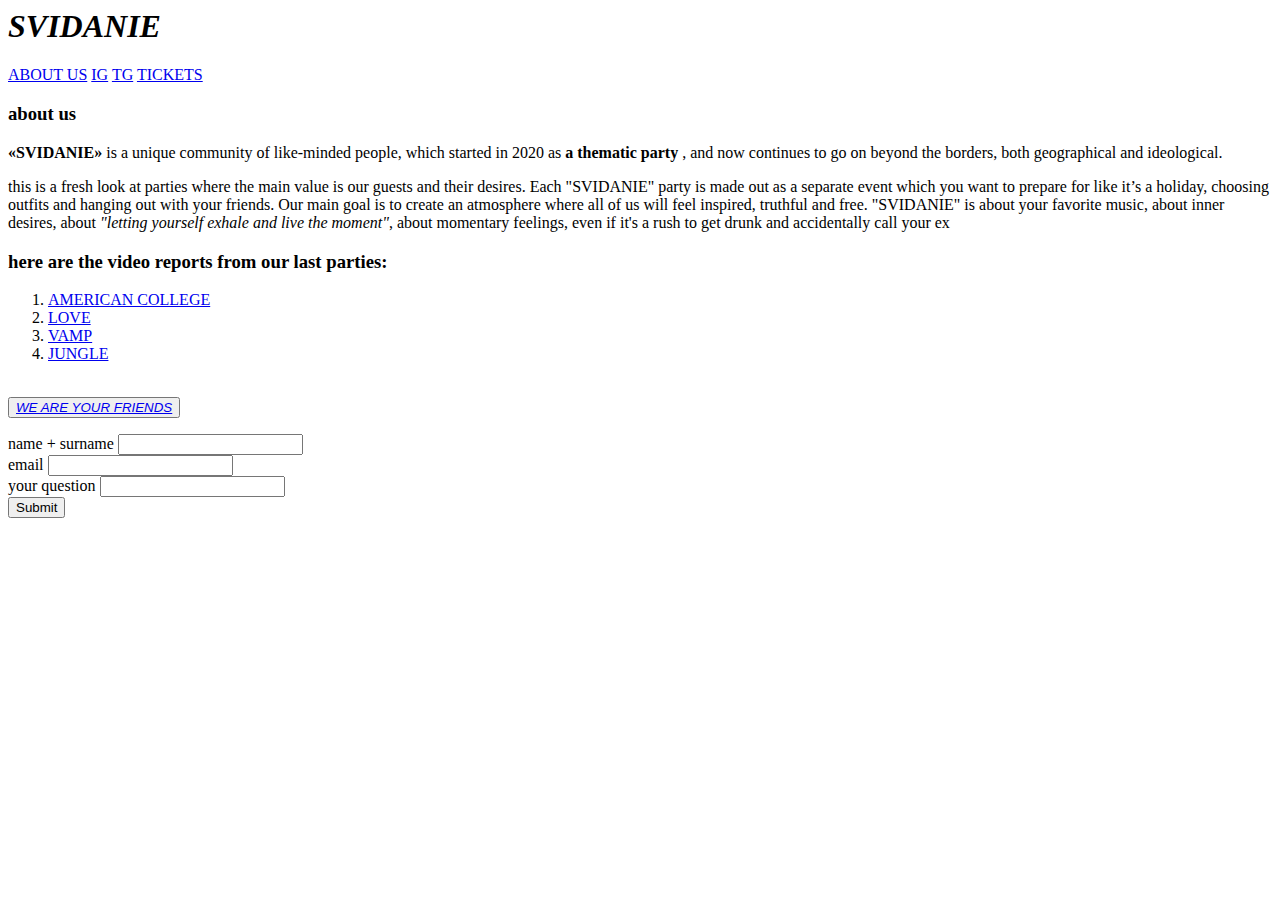
<file: index.html>
<html> 

<h1><i>SVIDANIE</i></h1>

  <nav> 
    <a href="#about">ABOUT US</a>
    <a href="https://www.instagram.com/svidaniemag/">IG</a>
    <a href="https://t.me/svidaniemag">TG</a>
    <a href="https://spb.qtickets.events/153969-vtusse-festival?utm_source=s1&utm_medium=c1&utm_campaign=r1&fbclid=PAZXh0bgNhZW0CMTEAAaY66PAmwDKVD3v8pq8MtXAMEEaDAqZaIPvwIEodhs6PIuKc4s4VduytUyo_aem_hyWsSL6XToqkHcRgc0LDxg">TICKETS</a>
  </nav>
    
<body> 
      
  <h3 id="about">about us</h3>

<p><b>«SVIDANIE»</b> is a unique community of like-minded people, which started in 2020 as  <strong> a thematic party</strong> , and now continues to go on beyond the borders, both geographical and ideological. </p>

<p>this is a fresh look at parties where the main value is our guests and their desires. Each "SVIDANIE" party is made out as a separate event which you want to prepare for like it’s a holiday, choosing outfits and hanging out with your friends. 
Our main goal is to create an atmosphere where all of us will feel inspired, truthful and free.
"SVIDANIE" is about your favorite music, about inner desires, about <em>"letting yourself exhale and live the moment"</em>, about momentary feelings, even if it's a rush to get drunk and accidentally call your ex</p>

<h3 id="video">here are the video reports from our last parties:</h3>

<ol>
<li><a href="https://www.instagram.com/p/CUVVO1nDDgI/?igshid=YmMyMTA2M2Y=">AMERICAN COLLEGE</a></li>
<li><a href="https://www.instagram.com/reel/C-peq1vNPjm/?utm_source=ig_web_button_share_sheet&igsh=MzRlODBiNWFlZA==">LOVE</a></li>
<li><a href="https://www.instagram.com/reel/CrVzAF7ruKg/?utm_source=ig_web_button_share_sheet&igsh=MzRlODBiNWFlZA==">VAMP</a></li>
<li><a href="https://www.instagram.com/reel/Ci7hwr9jz6U/?utm_source=ig_web_copy_link&igsh=MzRlODBiNWFlZA==">JUNGLE</a></li>
</ol>
       
<br>
<button><a href="https://www.instagram.com/svidaniemag/"><i>WE ARE YOUR FRIENDS</i> </a></button> <br>

<p>
<form>
<label for="t1">name + surname </label>
<input type="text" id="t1"> <br>
<label for="t2">email</label>  
<input type="text" id="t2" name="em"> <br>
<label for="t3">your question</label>
<input type="text" id="t3"> <br>
<input type="submit">
</form> 
</p>
  
</body>
</html>
</file>
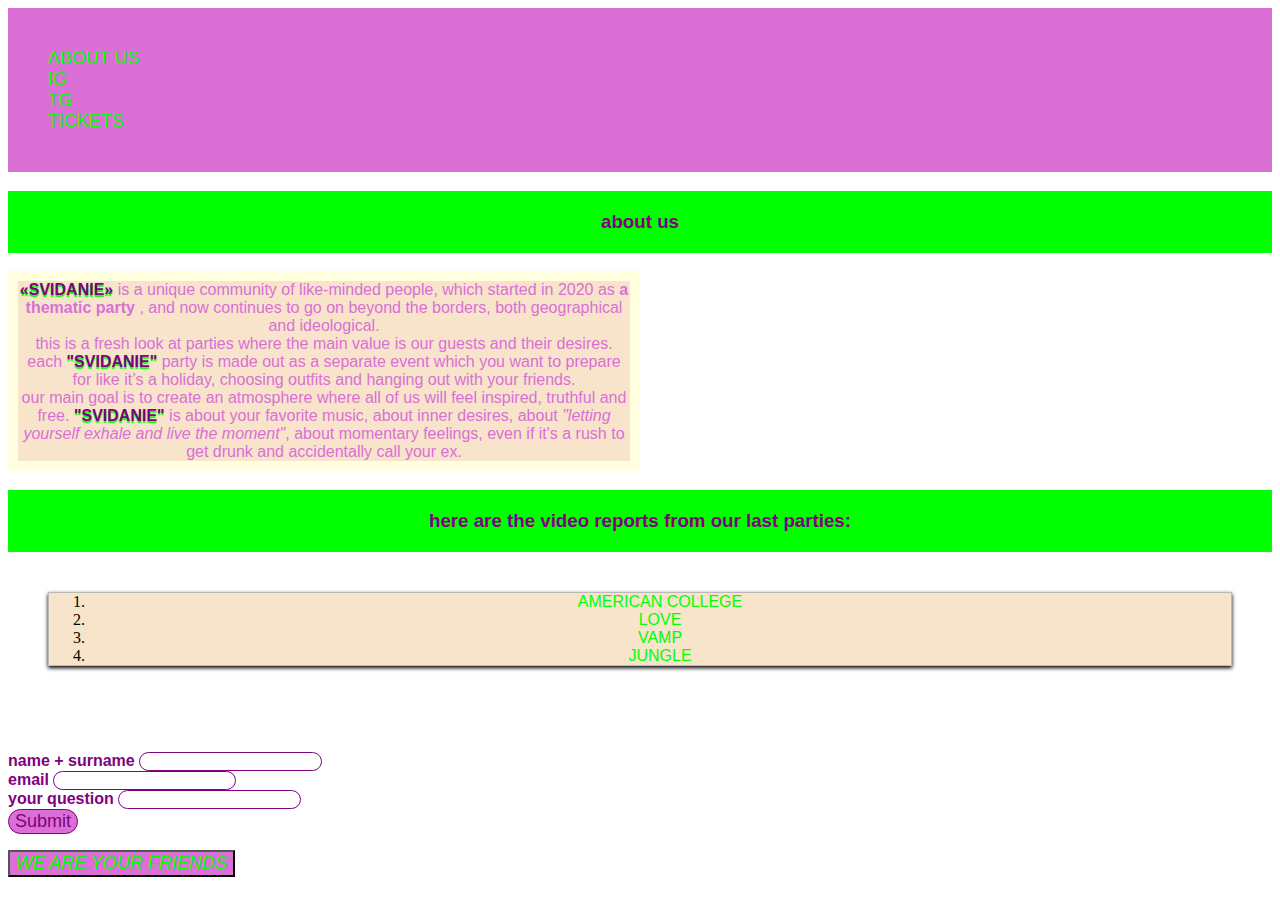
<file: svindanie-site/index.html>
<html> 
  <body> 
     <head>
      <link rel="stylesheet" href="style.css">
        
        <title>SVIDANIE</title>
    </head> 
  <header> 
    <nav> 
    <a href="#about" style=display:flex>ABOUT US</a>
    <a href="https://www.instagram.com/svidaniemag/" style=display:flex>IG</a>
    <a href="https://t.me/svidaniemag" style=display:flex>TG</a>
    <a href="https://spb.qtickets.events/153969-vtusse-festival?utm_source=s1&utm_medium=c1&utm_campaign=r1&fbclid=PAZXh0bgNhZW0CMTEAAaY66PAmwDKVD3v8pq8MtXAMEEaDAqZaIPvwIEodhs6PIuKc4s4VduytUyo_aem_hyWsSL6XToqkHcRgc0LDxg" style=display:flex>TICKETS</a>
   </nav>
  </header>
<main>

  <article>
    <h3 id="about" style="text-size:large; color:purple;">about us</h3>
    <div><p><b style="color:purple; text-shadow: 0 2px 1px lime;">«SVIDANIE»</b> is a unique community of like-minded people, which started in 2020 as  <strong> a thematic party</strong> , and now continues to go on beyond the borders, both geographical and ideological. 
   <br>this is a fresh look at parties where the main value is our guests and their desires. each <b style="color:purple; text-shadow: 0 2px 1px lime;">"SVIDANIE"</b> party is made out as a separate event which you want to prepare for like it’s a holiday, choosing outfits and hanging out with your friends. 
    <br>our main goal is to create an atmosphere where all of us will feel inspired, truthful and free.
    <b style="color:purple; text-shadow: 0 2px 1px lime;">"SVIDANIE"</b> is about your favorite music, about inner desires, about <em>"letting yourself exhale and live the moment"</em>, about momentary feelings, even if it's a rush to get drunk and accidentally call your ex.
    </p></div>
 </article>
  <h3 id="video" style="text-size:large; color:purple;">here are the video reports from our last parties:</h3>

<ol>
<li><a href="https://www.instagram.com/p/CUVVO1nDDgI/?igshid=YmMyMTA2M2Y=">AMERICAN COLLEGE</a></li>
<li><a href="https://www.instagram.com/reel/C-peq1vNPjm/?utm_source=ig_web_button_share_sheet&igsh=MzRlODBiNWFlZA==">LOVE</a></li>
<li><a href="https://www.instagram.com/reel/CrVzAF7ruKg/?utm_source=ig_web_button_share_sheet&igsh=MzRlODBiNWFlZA==">VAMP</a></li>
<li><a href="https://www.instagram.com/reel/Ci7hwr9jz6U/?utm_source=ig_web_copy_link&igsh=MzRlODBiNWFlZA==">JUNGLE</a></li>
</ol>
       
<br>
<br>

<p>
<form>
<label for="t1">name + surname </label>
<input type="text" id="t1"> <br>
<label for="t2">email</label>  
<input type="text" id="t2" name="em"> <br>
<label for="t3">your question</label>
<input type="text" id="t3"> <br>
<input type="submit">
</form> 
</p>

      
     </main> 
<footer>
  
  <button><a href="https://www.instagram.com/svidaniemag/"><i>WE ARE YOUR FRIENDS</i> </a></button> 
  
</footer>
    
</body>
</html>
</file>
<file: svindanie-site/style.css>
h1,h2,h3 {
      color: orchid;
      background-color: lime;
      font-family: Arial;
      text-align:center;
      padding: 20px;
    }
    body {
     background-image: url('https://res.cloudinary.com/donsephuh/image/upload/v1748341335/photo_2025-05-27_10.49.48_zb7cht.jpg')
    }
    p{
      color: orchid;
      font-family: Arial;
      text-align:center;
      background-color: rgb(247, 228, 203);
      margin: 10px;
    }
    button {
      font-size: large;
      color: lightyellow;
      background-color: orchid;
      font-family: Arial;
    }
    nav {
      text-align:center;
      padding: 40px;
      font-size: large;
      color: lime;
      background-color: orchid;
      font-family: Arial;
    }
    a:link {
        color: lime;
        font-family: Arial;
        text-decoration: none;
    }
    a:hover {
        color: purple;
        background-color: #FFF2B5;
        text-decoration: none;
    }
    a:active {
        color: white;
        background-color: purple;
        text-decoration: none;
    }
    ol {
    list-style-image: url('');
    border: 1px solid rgb(189, 185, 185);
    box-shadow: 0 2px 4px #000000;
    background-color: rgb(247, 228, 203);
    margin: 40px;
    text-align:center;
    decoration:none;
    }  
    input {
    border:1px solid purple;
    border-radius: 10px;
    }
    label {
    font-weight: bold;
    color: purple;
    font-family: Arial;
    }
    input[type='submit'] {
    background-color: orchid;
    border-radius: 15px;
    font-size: large;
    color: purple;
    border:1px solid purple;
    background-color: orchid;
    font-family: Arial;
    }
    input[type='button'] {
    font-size: large;
    color: lightyellow;
    background-color: orchid;
    font-family: Arial;
    }
    input[type='button']:hover {
    color: purple;
    background-color: white;
    text-decoration: none;
    }
    div {
    width: 50%;
    align-content:center;
    background-color:lightyellow;
    
    }
    #item1 { 
    position:absolute;
    flex-shrink: 1
    left: 395px;
    top: 290px;
    width: 47%
    } 
           
/*

    

body {
  background-image: url('https://res.cloudinary.com/donsephuh/image/upload/v1748341335/photo_2025-05-27_10.49.48_zb7cht.jpg');
  background-size: cover;
  margin: 0;
  font-family: 'Arial', sans-serif;
}

header, main, footer {
  max-width: 800px;
  margin: 0 auto;
  padding: 20px;
}

h1, h2, h3 {
  color: #B76E79; 
background-color: #E3F9E5; 
text-align: center;
  padding: 15px;
  border-radius: 10px;
}

.content-block {
  background-color: #FFF8F0;
  padding: 30px;
  margin: 20px auto;
  border-radius: 15px;
  box-shadow: 0 4px 12px rgba(0, 0, 0, 0.1);
}

p {
  color: #4D3C3C;
  text-align: center;
  background-color: transparent;
  margin: 0;
  line-height: 1.6;
}

nav.nav-vertical {
  background-color: #E3F9E5;
  display: flex;
  flex-direction: column;
  align-items: center;
  padding: 30px;
  gap: 15px;
  border-radius: 15px;
}

nav.nav-vertical a {
  color: #B76E79;
  font-size: 18px;
  text-decoration: none;
  padding: 10px 20px;
  border-radius: 10px;
  background-color: #FFF8F0;
  transition: all 0.3s ease;
  width: 100%;
  text-align: center;
}

nav.nav-vertical a:hover {
  background-color: #F0DFD8;
  color: #4D3C3C;
}

ol {
  padding-left: 20px;
  color: #4D3C3C;
}

ol li a {
  color: #B76E79;
  text-decorat
*/
</file>
